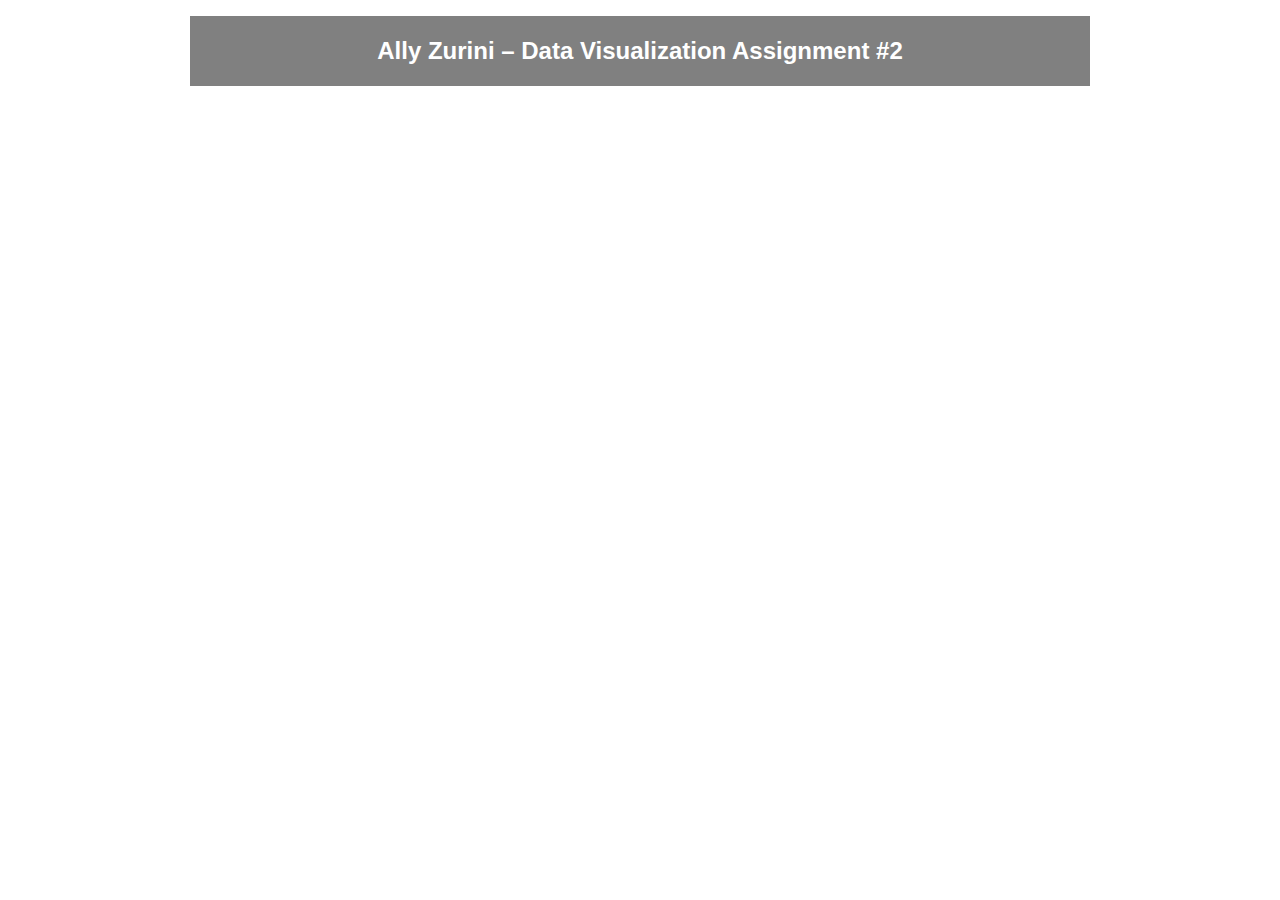
<file: data-vis-2/index.html>
<!DOCTYPE html>
<html lang="en">
<head>
	<meta charset="utf-8">
	<meta name="viewport" content="width=device-width, initial-scale=1">
  <title>Ally's Data Visualization 2</title>

	<style type="text/css"> body{max-width:900px;margin-right:auto;margin-left:auto;padding:8px}.header{background-color:gray;color:#fff;font-family:Arial,sans-serif;padding:1px;margin-bottom:30px;text-align:center}
	</style>
</head>
<body>

	<div class="header">
		<h2>Ally Zurini – Data Visualization Assignment #2</h2>
	</div>

	<!-- In the "Publish visualization" section of Datawrapper, click the radio button that says "Responsive iframe" and then copy/paste everything below. -->
<iframe title="Top 5 Weather Types When a Serious Injury Crash Occurred In a Non-Late Model Year (NLMY) Passenger Vehicle in 2021" aria-label="Bar chart" id="datawrapper-chart-VOvTl" src="https://datawrapper.dwcdn.net/VOvTl/1/" scrolling="no" frameborder="0" style="width: 0; min-width: 100% !important; border: none;" height="451" data-external="1"></iframe><script type="text/javascript">!function(){"use strict";window.addEventListener("message",(function(a){if(void 0!==a.data["datawrapper-height"]){var e=document.querySelectorAll("iframe");for(var t in a.data["datawrapper-height"])for(var r=0;r<e.length;r++)if(e[r].contentWindow===a.source){var i=a.data["datawrapper-height"][t]+"px";e[r].style.height=i}}}))}();
</script>





</body>
</html>
</file>
